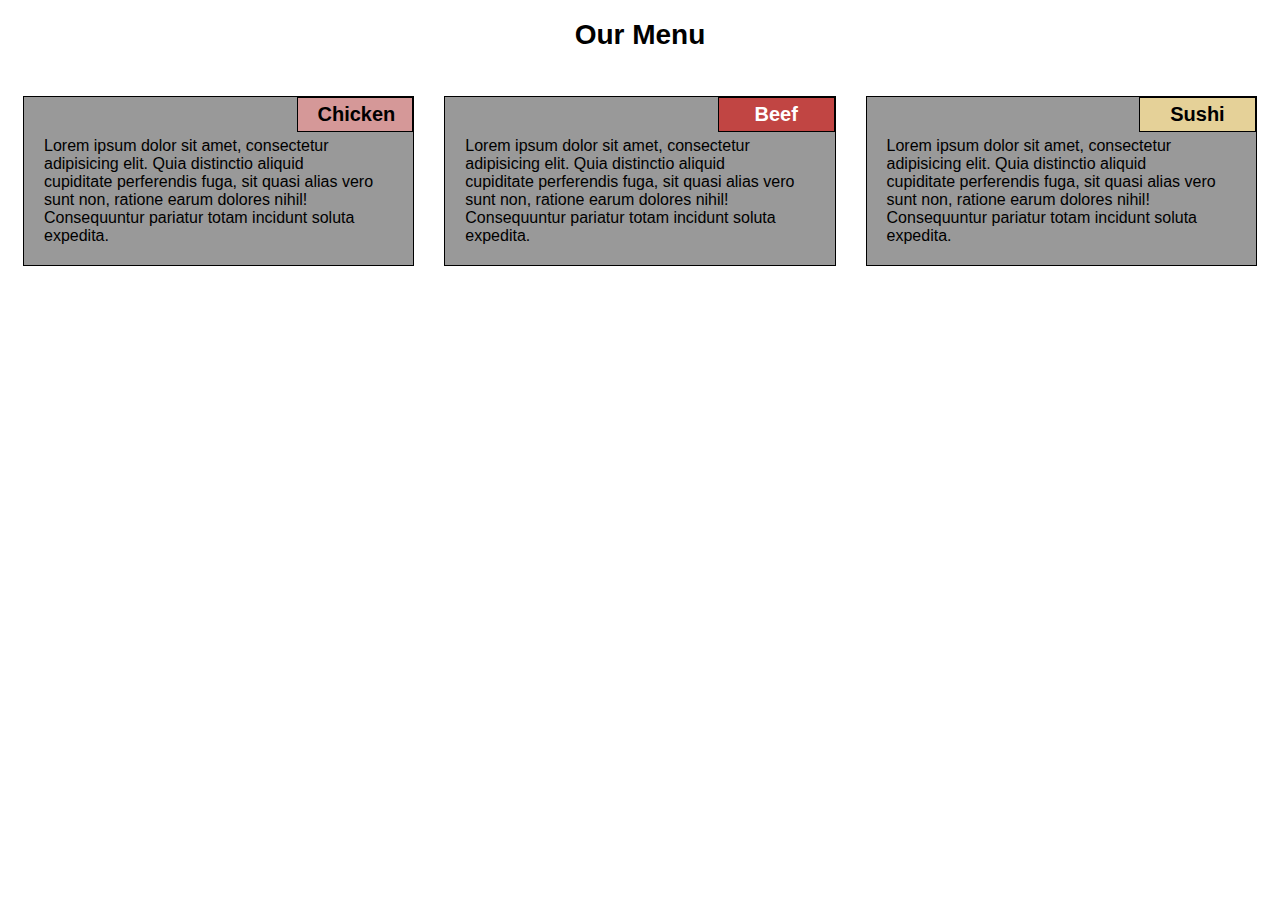
<file: module2-solution/index.html>
<!DOCTYPE html>
<html>

<head>
    <meta charset="utf-8">
    <meta name="viewport" content="width=device-width, initial-scale=1">
    <link rel="stylesheet" href="./css/style.css">
    <title>Module 2 assignment</title>

</head>

<body>
    <h1>Our Menu</h1>

    <div class="row">
        <div class="col-lg-4 col-md-6 col-sm-12">
            <section>
                <div id="chicken">Chicken</div>
                <p>Lorem ipsum dolor sit amet, consectetur adipisicing elit. Quia distinctio aliquid cupiditate
                    perferendis
                    fuga, sit quasi alias vero sunt non, ratione earum dolores nihil! Consequuntur pariatur totam
                    incidunt
                    soluta expedita.</p>
            </section>
        </div>

        <div class="col-lg-4 col-md-6 col-sm-12">
            <section>
                <div id="beef">Beef</div>
                <p>Lorem ipsum dolor sit amet, consectetur adipisicing elit. Quia distinctio aliquid cupiditate
                    perferendis
                    fuga, sit quasi alias vero sunt non, ratione earum dolores nihil! Consequuntur pariatur totam
                    incidunt
                    soluta expedita.</p>
            </section>
        </div>

        <div class="col-lg-4 col-md-12 col-sm-12">
            <section>
                <div id="sushi">Sushi</div>
                <p>Lorem ipsum dolor sit amet, consectetur adipisicing elit. Quia distinctio aliquid cupiditate
                    perferendis
                    fuga, sit quasi alias vero sunt non, ratione earum dolores nihil! Consequuntur pariatur totam
                    incidunt
                    soluta expedita.</p>
            </section>

        </div>

    </div>

</body>

</html>
</file>
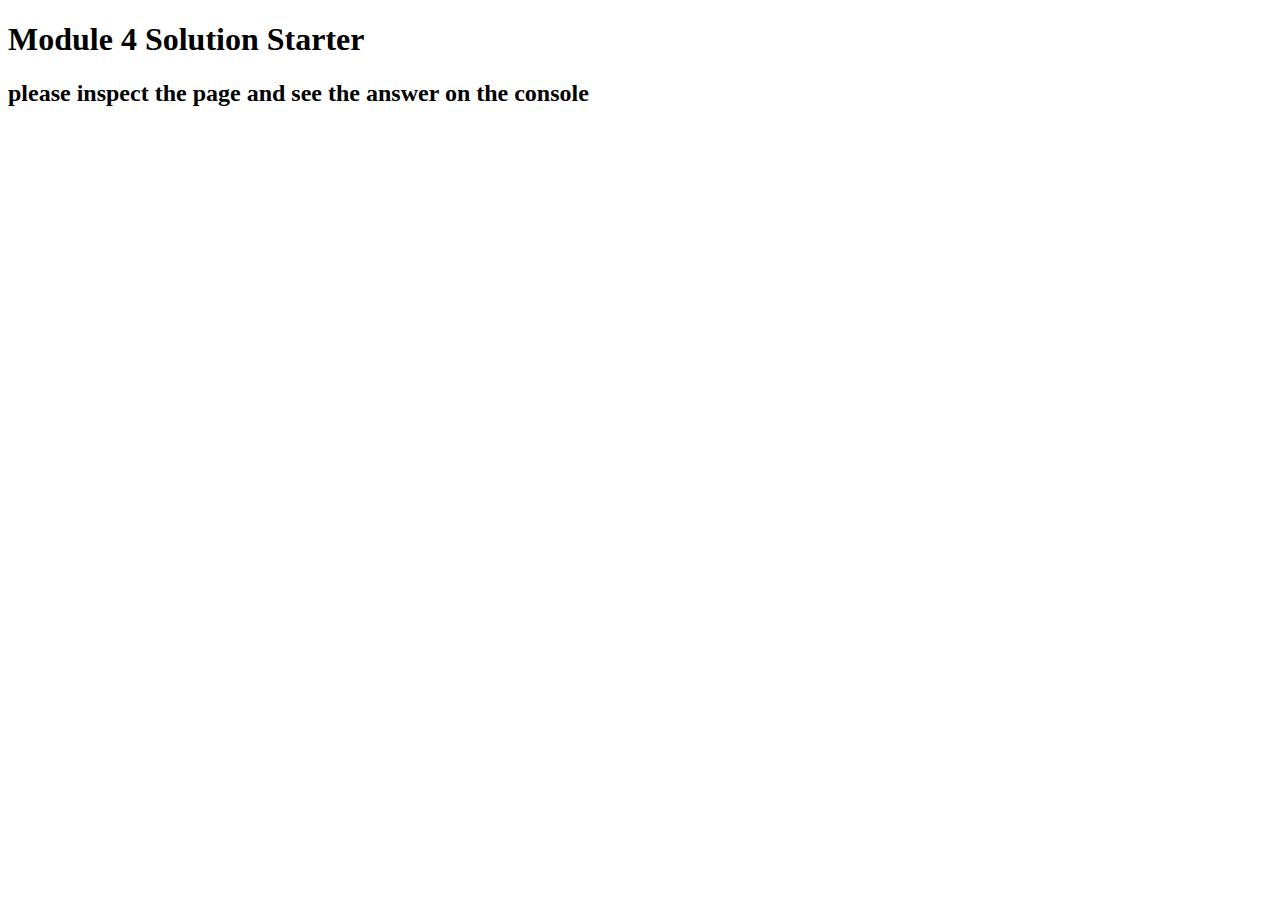
<file: module4-solution/index.html>
<!DOCTYPE html>
<html>
<head>
  <meta charset="utf-8">
  <title>Module 4 Solution Starter</title>
  <script src="SpeakHello.js"></script>
  <script src="SpeakGoodBye.js"></script>
  <script src="script.js"></script>

</head>
<body>
  <h1>Module 4 Solution Starter</h1>
  <h2>please inspect the page and see the answer on the console</h2>
</body>
</html>
</file>
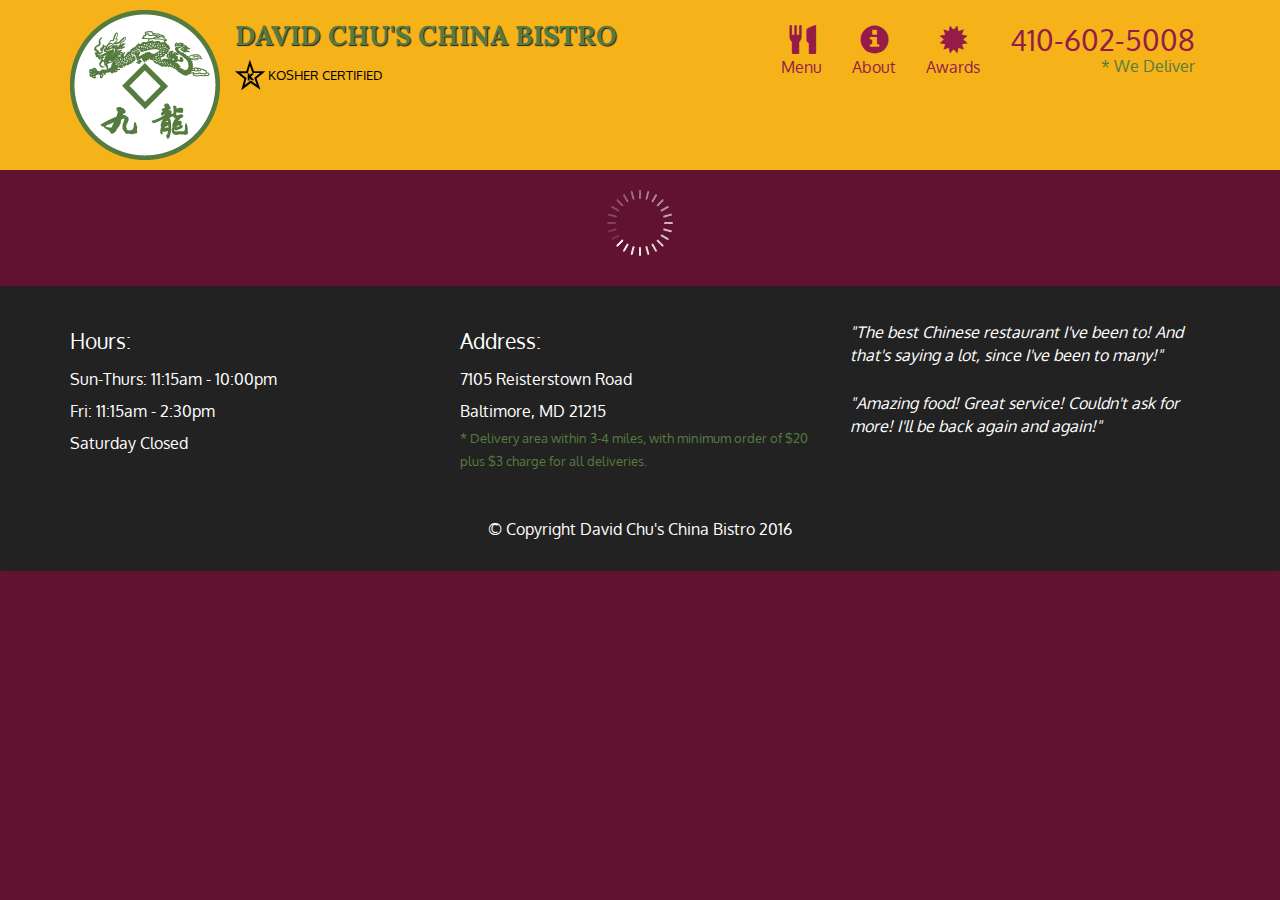
<file: module5-solution/index.html>
<!doctype html>
<html lang="en">
  <head>
    <meta charset="utf-8">
    <meta http-equiv="X-UA-Compatible" content="IE=edge">
    <meta name="viewport" content="width=device-width, initial-scale=1">
    <title>David Chu's China Bistro</title>
    <link rel="stylesheet" href="css/bootstrap.min.css">
    <link rel="stylesheet" href="css/styles.css">
    <link href='https://fonts.googleapis.com/css?family=Oxygen:400,300,700' rel='stylesheet' type='text/css'>
    <link href='https://fonts.googleapis.com/css?family=Lora' rel='stylesheet' type='text/css'>
  </head>
<body>
  <header>
    <nav id="header-nav" class="navbar navbar-default">
      <div class="container">
        <div class="navbar-header">
          <a href="index.html" class="pull-left visible-md visible-lg">
            <div id="logo-img" alt="Logo image"></div>
          </a>

          <div class="navbar-brand">
            <a href="index.html"><h1>David Chu's China Bistro</h1></a>
            <p>
              <img src="images/star-k-logo.png" alt="Kosher certification">
              <span>Kosher Certified</span>
            </p>
          </div>

          <button id="navbarToggle" type="button" class="navbar-toggle collapsed" data-toggle="collapse" data-target="#collapsable-nav" aria-expanded="false">
            <span class="sr-only">Toggle navigation</span>
            <span class="icon-bar"></span>
            <span class="icon-bar"></span>
            <span class="icon-bar"></span>
          </button>
        </div>
        
        <div id="collapsable-nav" class="collapse navbar-collapse">
           <ul id="nav-list" class="nav navbar-nav navbar-right">
            <li id="navHomeButton" class="visible-xs active">
              <a href="index.html">
                <span class="glyphicon glyphicon-home"></span> Home</a>
            </li>
            <li id="navMenuButton">
              <a href="#" onclick="$dc.loadMenuCategories();">
                <span class="glyphicon glyphicon-cutlery"></span><br class="hidden-xs"> Menu</a>
            </li>
            <li>
              <a href="#">
                <span class="glyphicon glyphicon-info-sign"></span><br class="hidden-xs"> About</a>
            </li>
            <li>
              <a href="#">
                <span class="glyphicon glyphicon-certificate"></span><br class="hidden-xs"> Awards</a>
            </li>
            <li id="phone" class="hidden-xs">
              <a href="tel:410-602-5008">
                <span>410-602-5008</span></a><div>* We Deliver</div>
            </li>
          </ul><!-- #nav-list -->
        </div><!-- .collapse .navbar-collapse -->
      </div><!-- .container -->
    </nav><!-- #header-nav -->
  </header>

  <div id="call-btn" class="visible-xs">
    <a class="btn" href="tel:410-602-5008">
    <span class="glyphicon glyphicon-earphone"></span>
    410-602-5008
    </a>
  </div>
  <div id="xs-deliver" class="text-center visible-xs">* We Deliver</div>

  <div id="main-content" class="container"></div>

  <footer class="panel-footer">
    <div class="container">
      <div class="row">
        <section id="hours" class="col-sm-4">
          <span>Hours:</span><br>
          Sun-Thurs: 11:15am - 10:00pm<br>
          Fri: 11:15am - 2:30pm<br>
          Saturday Closed
          <hr class="visible-xs">
        </section>
        <section id="address" class="col-sm-4">
          <span>Address:</span><br>
          7105 Reisterstown Road<br>
          Baltimore, MD 21215
          <p>* Delivery area within 3-4 miles, with minimum order of $20 plus $3 charge for all deliveries.</p>
          <hr class="visible-xs">
        </section>
        <section id="testimonials" class="col-sm-4">
          <p>"The best Chinese restaurant I've been to! And that's saying a lot, since I've been to many!"</p>
          <p>"Amazing food! Great service! Couldn't ask for more! I'll be back again and again!"</p>
        </section>
      </div>
      <div class="text-center">&copy; Copyright David Chu's China Bistro 2016</div>
    </div>
  </footer>

  <!-- jQuery (Bootstrap JS plugins depend on it) -->
  <script src="js/jquery-2.1.4.min.js"></script>
  <script src="js/bootstrap.min.js"></script>
  <script src="js/ajax-utils.js"></script>
  <script src="js/script.js"></script>
</body>
</html>
</file>
<file: module2-solution/css/style.css>
* {
    box-sizing: border-box;
    font-family: Helvetica;
}

h1 {
    font-size: 175%;
    font-weight: bold;
    text-align: center;
    margin-bottom: 30px;
}

p {
    clear: right;
    width: 90%;
    padding-left: 20px;
    color: black;


}

section {
    position: relative;
    height: 170px;
    overflow: auto;
    background-color: #999999;
    border: 1px solid black;
    width: 100%;
    margin-left: auto;
    margin-right: auto;
    margin-bottom: auto;
}

section div {
    padding: 5px 20px 5px 20px;
    margin-top: 0;
    margin-bottom: 5px;
    width: 30%;
    text-align: center;
    float: right;
    border: 1px solid black;
    font-weight: bold;
    font-size: 125%;
}

#chicken {
    color: black;
    background-color: #D59898;
}

#beef {
    color: white;
    background-color: #C14543;
}

#sushi {
    color: black;
    background-color: #E5D198;
}

/* Simple Responsive Framework. */
.row {
    width: 100%;

}




/********** mobile **********/
@media (max-width: 767px) {
    .col-sm-12 {
        position: relative;
        float: left;
        padding: 15px;
        width: 100%;
    }

}



/********** tablet **********/
@media (min-width: 768px) and (max-width: 991px) {

    .col-md-6,
    .col-md-12 {
        position: relative;
        float: left;
        padding: 15px;

    }

    .col-md-6 {
        width: 50%;
    }

    .col-md-12 {
        width: 100%;
    }
}



/********** desktop **********/
@media (min-width: 992px) {
    .col-lg-4 {
        position: relative;
        width: 33.33%;
        float: left;
        padding: 15px;
    }


}
</file>
<file: module5-solution/css/styles.css>
body {
  font-size: 16px;
  color: #fff;
  background-color: #61122f;
  font-family: 'Oxygen', sans-serif;
}

/** HEADER **/
#header-nav {
  background-color: #f6b319;
  border-radius: 0;
  border: 0;
}

#logo-img {
  background: url('../images/restaurant-logo_large.png') no-repeat;
  width: 150px;
  height: 150px;
  margin: 10px 15px 10px 0;
}

.navbar-brand {
  padding-top: 25px;
}
.navbar-brand h1 { /* Restaurant name */
  font-family: 'Lora', serif;
  color: #557c3e;
  font-size: 1.5em;
  text-transform: uppercase;
  font-weight: bold;
  text-shadow: 1px 1px 1px #222;
  margin-top: 0;
  margin-bottom: 0;
  line-height: .75;
}
.navbar-brand a:hover, .navbar-brand a:focus {
  text-decoration: none;
}
.navbar-brand p { /* Kosher cert */
  color: #000;
  text-transform: uppercase;
  font-size: .7em;
  margin-top: 15px;
}
.navbar-brand p span { /* Star-K */
  vertical-align: middle;
}

#nav-list {
  margin-top: 10px;
}
#nav-list a {
  color: #951C49;
  text-align: center;
}
#nav-list a:hover {
  background: #E7E7E7;
}
#nav-list a span {
  font-size: 1.8em;
}

#phone {
  margin-top: 5px;
}
#phone a { /* Phone number */
  text-align: right;
  padding-bottom: 0;
}
#phone div { /* We Deliver */
  color: #557c3e;
  text-align: right;
  padding-right: 15px;
}

.navbar-header button.navbar-toggle, .navbar-header .icon-bar {
  border: 1px solid #61122f;
}
.navbar-header button.navbar-toggle {
  clear: both;
  margin-top: -30px;
}
/* END HEADER */

/* FOOTER */
.panel-footer {
  margin-top: 30px;
  padding-top: 35px;
  padding-bottom: 30px;
  background-color: #222;
  border-top: 0;
}
.panel-footer div.row {
  margin-bottom: 35px;
}
#hours, #address {
  line-height: 2;
}
#hours > span, #address > span {
  font-size: 1.3em;
}
#address p {
  color: #557c3e;
  font-size: .8em;
  line-height: 1.8;
}
#testimonials {
  font-style: italic;
}
#testimonials p:nth-child(2) {
  margin-top: 25px;
}
/* END FOOTER */



/* HOME PAGE */
.container .jumbotron {
  box-shadow: 0 0 50px #3F0C1F;
  border: 2px solid #3F0C1F;
}

#menu-tile, #specials-tile, #map-tile {
  height: 250px;
  width: 100%;
  margin-bottom: 15px;
  position: relative;
  border: 2px solid #3F0C1F;
  overflow: hidden;
}
#menu-tile:hover, #specials-tile:hover, #map-tile:hover {
  box-shadow: 0 1px 5px 1px #cccccc;
}
#menu-tile {
  background: url('../images/menu-tile.jpg') no-repeat;
  background-position: center;
}
#specials-tile {
  background: url('../images/specials-tile.jpg') no-repeat;
  background-position: center;
}
#menu-tile span, #specials-tile span, #map-tile span {
  position: absolute;
  bottom: 0;
  right: 0;
  width: 100%;
  text-align: center;
  font-size: 1.6em;
  text-transform: uppercase;
  background-color: #000;
  color: #fff;
  opacity: .8;
}
/* END HOME PAGE */

/* MENU CATEGORIES PAGE */
.category-tile { 
  position: relative;
  border: 2px solid #3F0C1F;
  overflow: hidden;
  width: 200px;
  height: 200px;
  margin: 0 auto 15px;
}
.category-tile span {
  position: absolute;
  bottom: 0;
  right: 0;
  width: 100%;
  text-align: center;
  font-size: 1.2em;
  text-transform: uppercase;
  background-color: #000;
  color: #fff;
  opacity: .8;
}
.category-tile:hover {
  box-shadow: 0 1px 5px 1px #cccccc;
}

#menu-categories-title + div {
  margin-bottom: 50px;
}
/* END MENU CATEGORIES PAGE */

/* SINGLE CATEGORY PAGE */
.menu-item-tile {
  margin-bottom: 25px;
}
.menu-item-tile hr {
  width: 80%;
}
.menu-item-tile .menu-item-price {
  font-size: 1.1em;
  text-align: right;
  margin-top: -15px;
  margin-right: -15px;
}
.menu-item-tile .menu-item-price span {
  font-size: .6em;
}
.menu-item-photo {
  position: relative;
  border: 2px solid #3F0C1F; 
  overflow: hidden;
  padding: 0;
  margin-right: -15px;
  margin-left: auto;
  margin-bottom: 20px;
  max-width: 250px;
}
.menu-item-photo div {
  position: absolute;
  bottom: 0;
  right: 0;
  width: 80px;
  background-color: #557c3e;
  text-align: center;
}
.menu-item-description {
  padding-right: 30px;
}
h3.menu-item-title {
  margin: 0 0 10px;
}
.menu-item-details {
  font-size: .9em;
  font-style: italic;
}
/* END SINGLE CATEGORY PAGE */


/********** Large devices only **********/
@media (min-width: 1200px) {
  .container .jumbotron {
    background: url('../images/jumbotron_1200.jpg') no-repeat;
    height: 675px;
  }
}

/********** Medium devices only **********/
@media (min-width: 992px) and (max-width: 1199px) {
  /* Header */
  #logo-img {
    background: url('../images/restaurant-logo_medium.png') no-repeat;
    width: 100px;
    height: 100px;
    margin: 5px 5px 5px 0;
  }
  /* End Header */

  /* Home Page */
  .container .jumbotron {
    background: url('../images/jumbotron_992.jpg') no-repeat;
    height: 558px;
  }
  /* End Home Page */
}

/********** Small devices only **********/
@media (min-width: 768px) and (max-width: 991px) {
  /* Home Page */
  .container .jumbotron {
    background: url('../images/jumbotron_768.jpg') no-repeat;
    height: 432px;
  }
  /* End Home Page */
}

/********** Extra small devices only **********/
@media (max-width: 767px) {
  /* Header */
  .navbar-brand {
    padding-top: 10px;
    height: 80px;
  }
  .navbar-brand h1 { /* Restaurant name */
    padding-top: 10px;
    font-size: 5vw; /* 1vw = 1% of viewport width */
  }
  .navbar-brand p { /* Kosher cert */
    font-size: .6em;
    margin-top: 12px;
  }
  .navbar-brand p img { /* Star-K */
    height: 20px;
  }

  #collapsable-nav a { /* Collapsed nav menu text */
    font-size: 1.2em;
  }
  #collapsable-nav a span { /* Collapsed nav menu glyph */
    font-size: 1em;
    margin-right: 5px;
  }

  #call-btn > a {
    font-size: 1.5em;
    display: block;
    margin: 0 20px;
    padding: 10px;
    border: 2px solid #fff;
    background-color: #f6b319;
    color: #951c49;
  }
  #xs-deliver {
    margin-top: 5px;
    font-size: .7em;
    letter-spacing: .1em;
    text-transform: uppercase;
  }
  /* End Header */

  /* Footer */
  .panel-footer section {
    margin-bottom: 30px;
    text-align: center;
  }
  .panel-footer section:nth-child(3) {
    margin-bottom: 0; /* margin already exists on the whole row */
  }
  .panel-footer section hr {
    width: 50%;
  }
  /* End Footer */

  /* Home Page */
  .container .jumbotron {
    margin-top: 30px;
    padding: 0;
  }
  #menu-tile, #specials-tile {
    width: 360px;
    margin: 0 auto 15px;
  }

  .menu-item-photo {
    margin-right: auto;
  }
  .menu-item-tile .menu-item-price {
    text-align: center;
  }
  .menu-item-description {
    text-align: center;;
  }
}


/********** Super extra small devices Only :-) (e.g., iPhone 4) **********/
@media (max-width: 479px) {
  /* Header */
  .navbar-brand h1 { /* Restaurant name */
    padding-top: 5px;
    font-size: 6vw;
  }
  /* End Header */
  
  /* Home page */
  #menu-tile, #specials-tile {
    width: 280px;
    margin: 0 auto 15px;
  }

  .col-xxs-12 {
    position: relative;
    min-height: 1px;
    padding-right: 15px;
    padding-left: 15px;
    float: left;
    width: 100%;
  }
}
</file>
